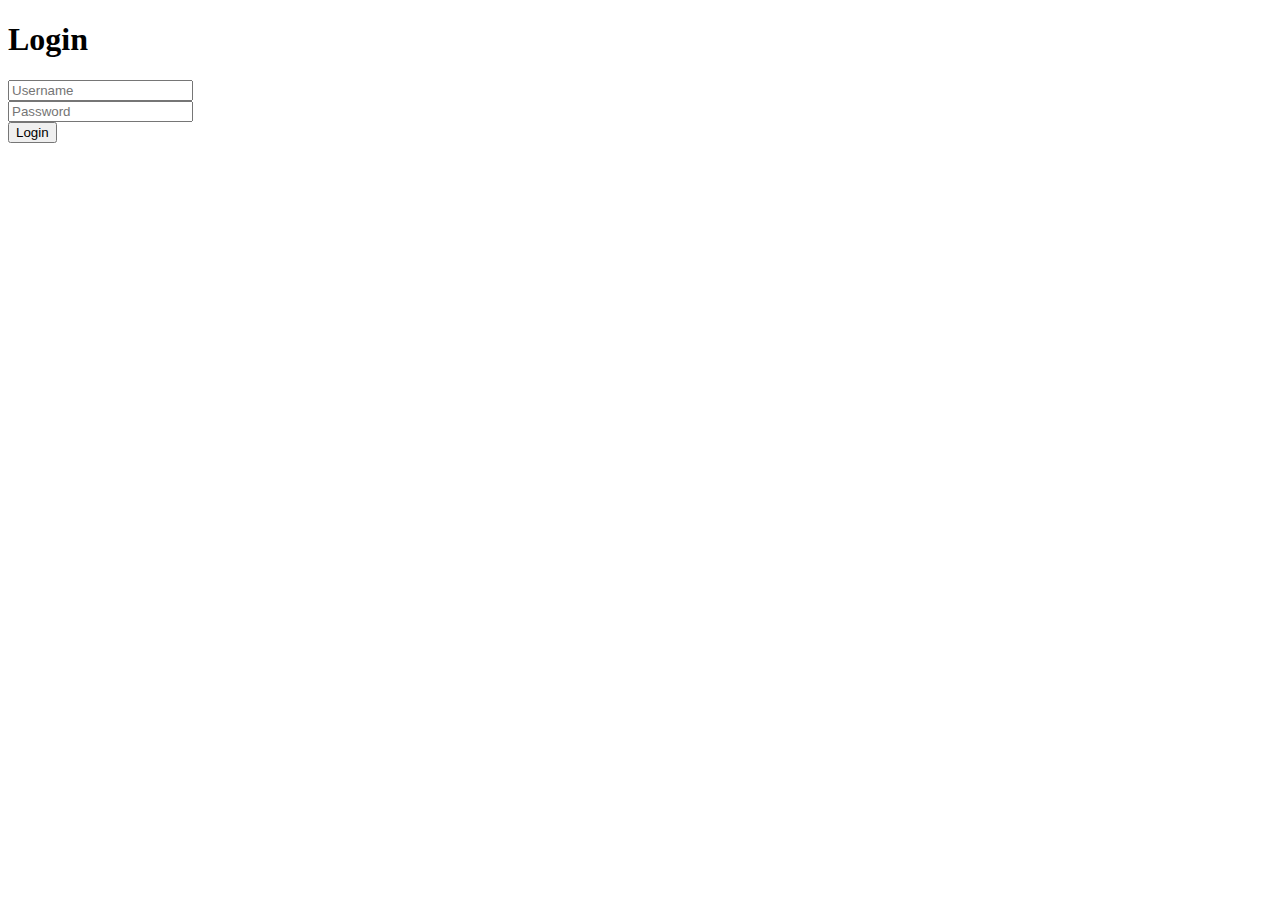
<file: web-xshell/src/main/resources/templates/login.html>
<!DOCTYPE html>
<html lang="en" xmlns:th="http://www.thymeleaf.org">
<head>
    <meta charset="UTF-8">
    <title>登录</title>
    <link rel="stylesheet" th:href="@{/font-awesome/css/font-awesome.css}">
    <link rel="stylesheet" th:href="@{/css/login.css}">
    <script th:src="@{/js/axios.min.js}"></script>
</head>
<body>
<div id="login-box">
    <h1>Login</h1>
    <div class="form">
        <div class="item">
            <i class="fa fa-user" aria-hidden="true"></i>
            <input type="text" placeholder="Username">
        </div>
        <div class="item">
            <i class="fa fa-key" aria-hidden="true"></i>
            <input type="password" placeholder="Password">
        </div>
    </div>
    <button>Login</button>
</div>



</body>

</html>
</file>
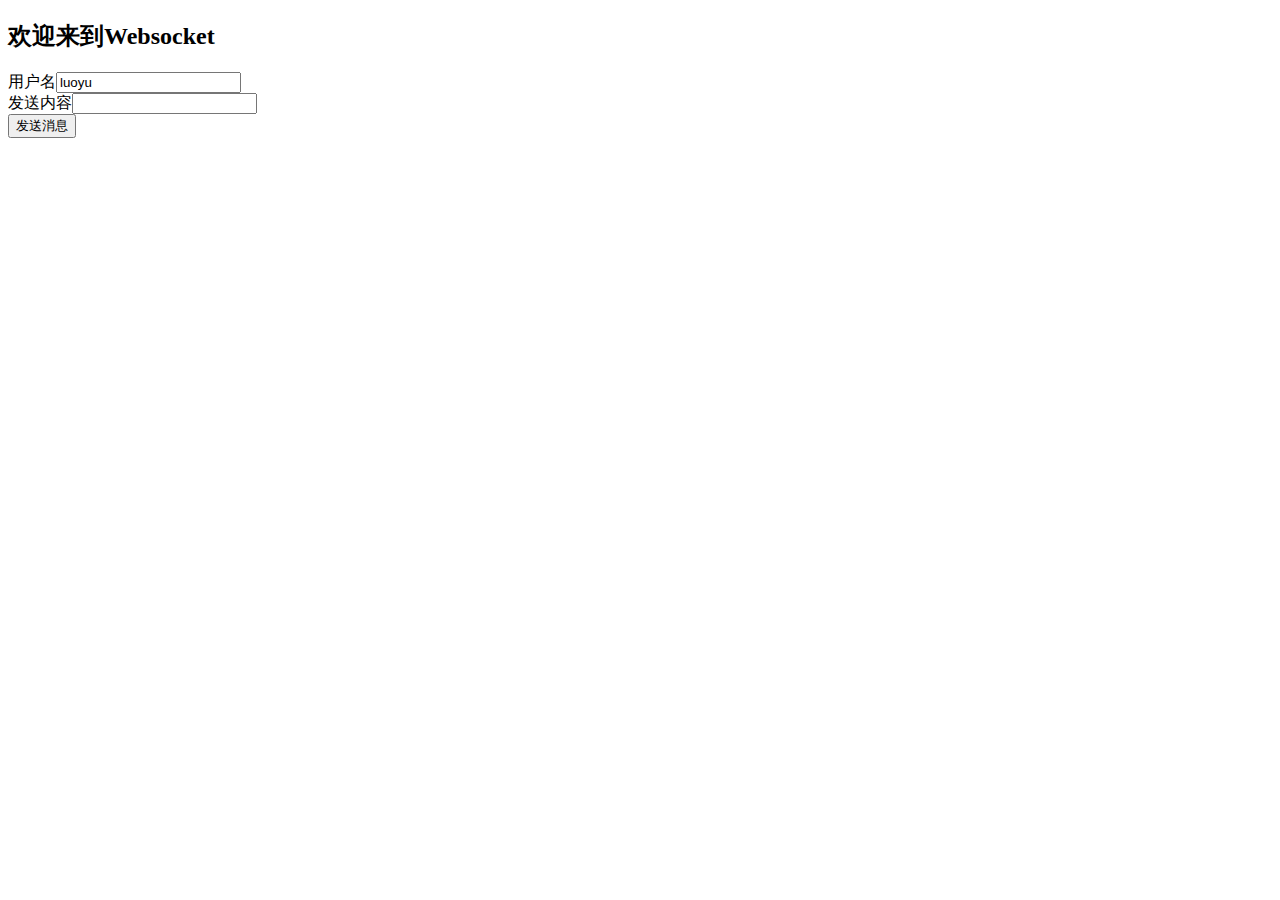
<file: web-xshell/src/main/resources/templates/page/webSocket.html>
<!DOCTYPE html>
<html lang="en" xmlns:th="http://www.thymeleaf.org">
<head>
    <meta charset="UTF-8">
    <title>Title</title>
</head>
<body>
    <h2>欢迎来到Websocket</h2>
    <div><span>用户名</span><input id="username" name="username" value="luoyu" type="text"></div>
    <div><span>发送内容</span><input id="msg" name="msg" type="text"></div>
    <button onclick="sendMsg()">发送消息</button>
</body>
<script th:src="@{/js/websocket.js}"></script>
</html>
</file>
